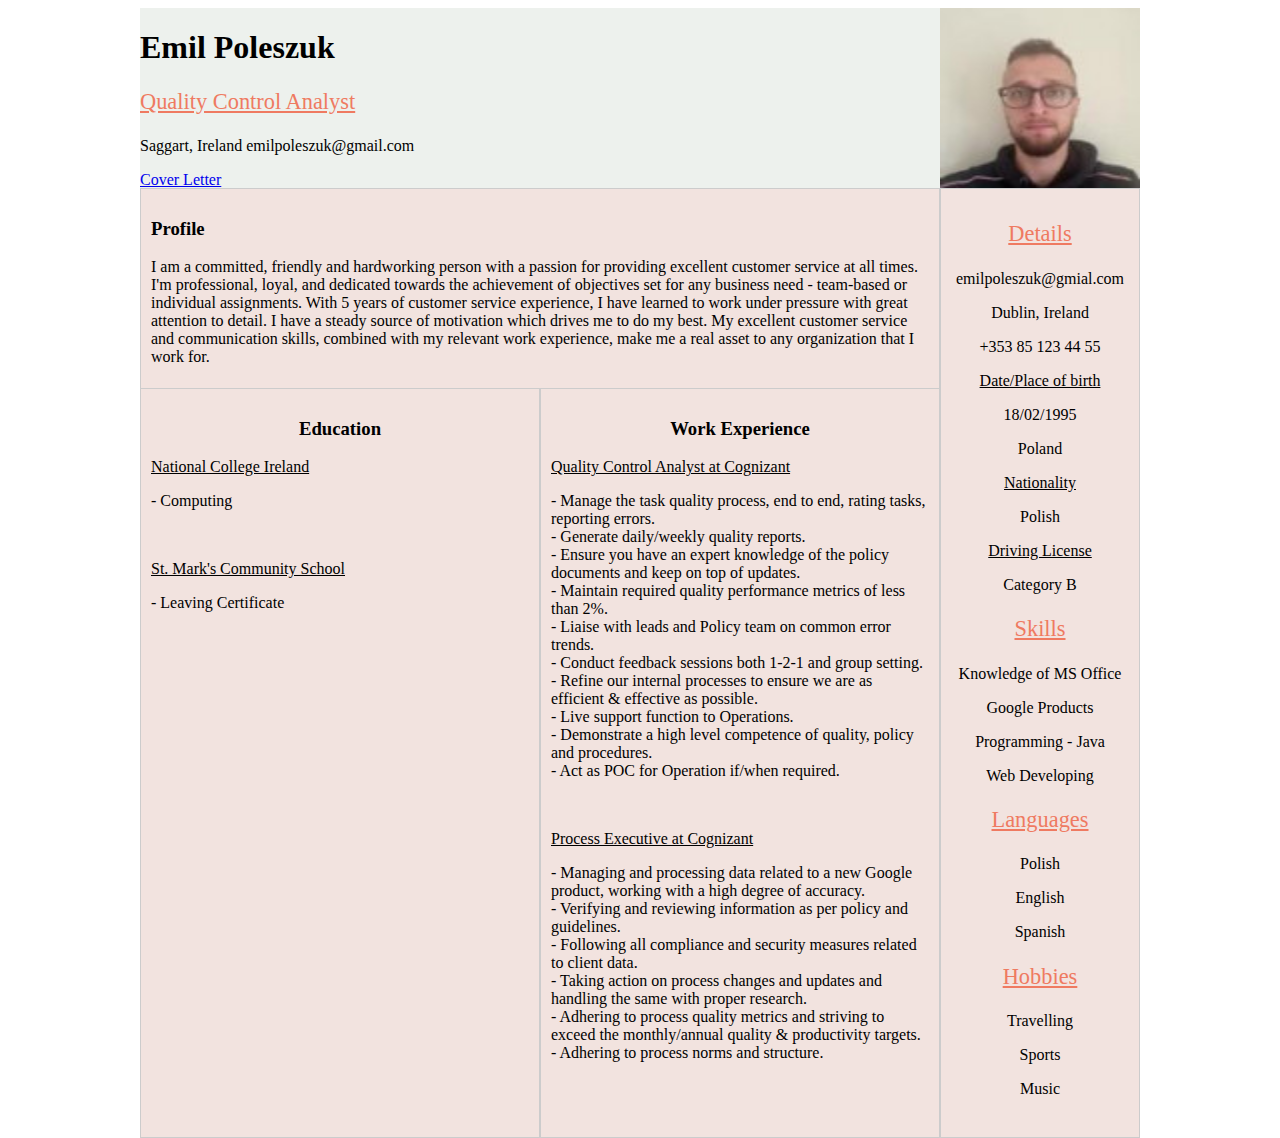
<file: index.html>
<!DOCTYPE html>
<html>
	<head>
		<title>CV</title>
		<link rel="stylesheet" href="style.css"/>
	</head>
	
	<body>	
		<div id="wrapper">
		
			<div class="profileBox">
				<div class="profCon-1">
					<p><h1>Emil Poleszuk</h1></p>
					<p class="sidebarTitleMain">Quality Control Analyst</p>
					<p class="underTitle">Saggart, Ireland emilpoleszuk@gmail.com</p>
					<div class="link"><a href="letter.html">Cover Letter</a></div>

				</div>
				<div class="profCon-2">
					<img src="images/emil.jpg" alt="Profile Pic"/>
				</div>
			</div>
			
			
			
			<div class="container-3">
				<div class="box-1">
					<p class="sidebarTitleMain">Details</p>
					<p>emilpoleszuk@gmial.com</p>
					<p>Dublin, Ireland</p>
					<p>+353 85 123 44 55</p>
					
					<p class="sidebarTitle">Date/Place of birth</p>
					<p>18/02/1995</p>
					<p>Poland</p>
					
					<p class="sidebarTitle">Nationality</p>
					<p>Polish</p>
					
					<p class="sidebarTitle">Driving License</p>
					<p>Category B</p>
					
					<p class="sidebarTitleMain">Skills</p>
					<p>Knowledge of MS Office</p>
					<p>Google Products</p>
					<p>Programming - Java</p>
					<p>Web Developing</p>
					
					<p class="sidebarTitleMain">Languages</p>
					<p>Polish</p>
					<p>English</p>
					<p>Spanish</p>
					
					<p class="sidebarTitleMain">Hobbies</p>
					<p>Travelling</p>
					<p>Sports</p>
					<p>Music</p>
				</div>
			</div>
			
			<div class="container-1">
				<div class="box-1">
					<h3>Profile</h3>
					<p>I am a committed, friendly and hardworking person with a passion for providing excellent customer service at all times. I'm professional, loyal, and dedicated towards the achievement of objectives set for any business need - team-based or individual assignments. With 5 years of customer service experience, I have learned to work under pressure with great attention to detail. I have a steady source of motivation which drives me to do my best. My excellent customer service and communication skills, combined with my relevant work experience, make me a real asset to any organization that I work for.</p>
				</div>
			</div>
			
			<div class="container-2">
				<div class="education">
					<h3 class="tabTitle">Education</h3>
						<p class="empTitle">National College Ireland</p>
						<p class="empText">- Computing</p>
						
						<br/>
					
						<p class="empTitle">St. Mark's Community School</p>
						<p class="empText">- Leaving Certificate</p>
				</div>
				
				<div class="experience">
					<h3 class="tabTitle">Work Experience</h3>
						<p class="empTitle">Quality Control Analyst at Cognizant</p>
						<p class="empText">
						<ul class="no-bullets";>
						<li>- Manage the task quality process, end to end, rating tasks,
						reporting errors.</li>
						<li>- Generate daily/weekly quality reports.</li>
						<li>- Ensure you have an expert knowledge of the policy
						documents and keep on top of updates.</li>
						<li>- Maintain required quality performance metrics of less than 2%.</li>
						<li>- Liaise with leads and Policy team on common error trends.</li>
						<li>- Conduct feedback sessions both 1-2-1 and group setting.</li>
						<li>- Refine our internal processes to ensure we are as efficient
						& effective as possible.</li>
						<li>- Live support function to Operations.</li>
						<li>- Demonstrate a high level competence of quality, policy
						and procedures.</li>
						<li>- Act as POC for Operation if/when required.</li>
						</ul>
						</p>
						
						<br/>
						
					<p class="empTitle">Process Executive at Cognizant</p>
						<p class="empText">
						<ul class="no-bullets">
						<li>- Managing and processing data related to a new Google
						product, working with a high degree of accuracy.</li>
						<li>- Verifying and reviewing information as per policy and
						guidelines.</li>
						<li>- Following all compliance and security measures related to
						client data.</li>
						<li>- Taking action on process changes and updates and handling the
						same with proper research.</li>
						<li>- Adhering to process quality metrics and striving to exceed the
						monthly/annual quality & productivity targets.</li>
						<li>- Adhering to process norms and structure.</li>
						</ul>
						</p>
				</div>
			</div>
		</div>
	</body>	
</html>
</file>
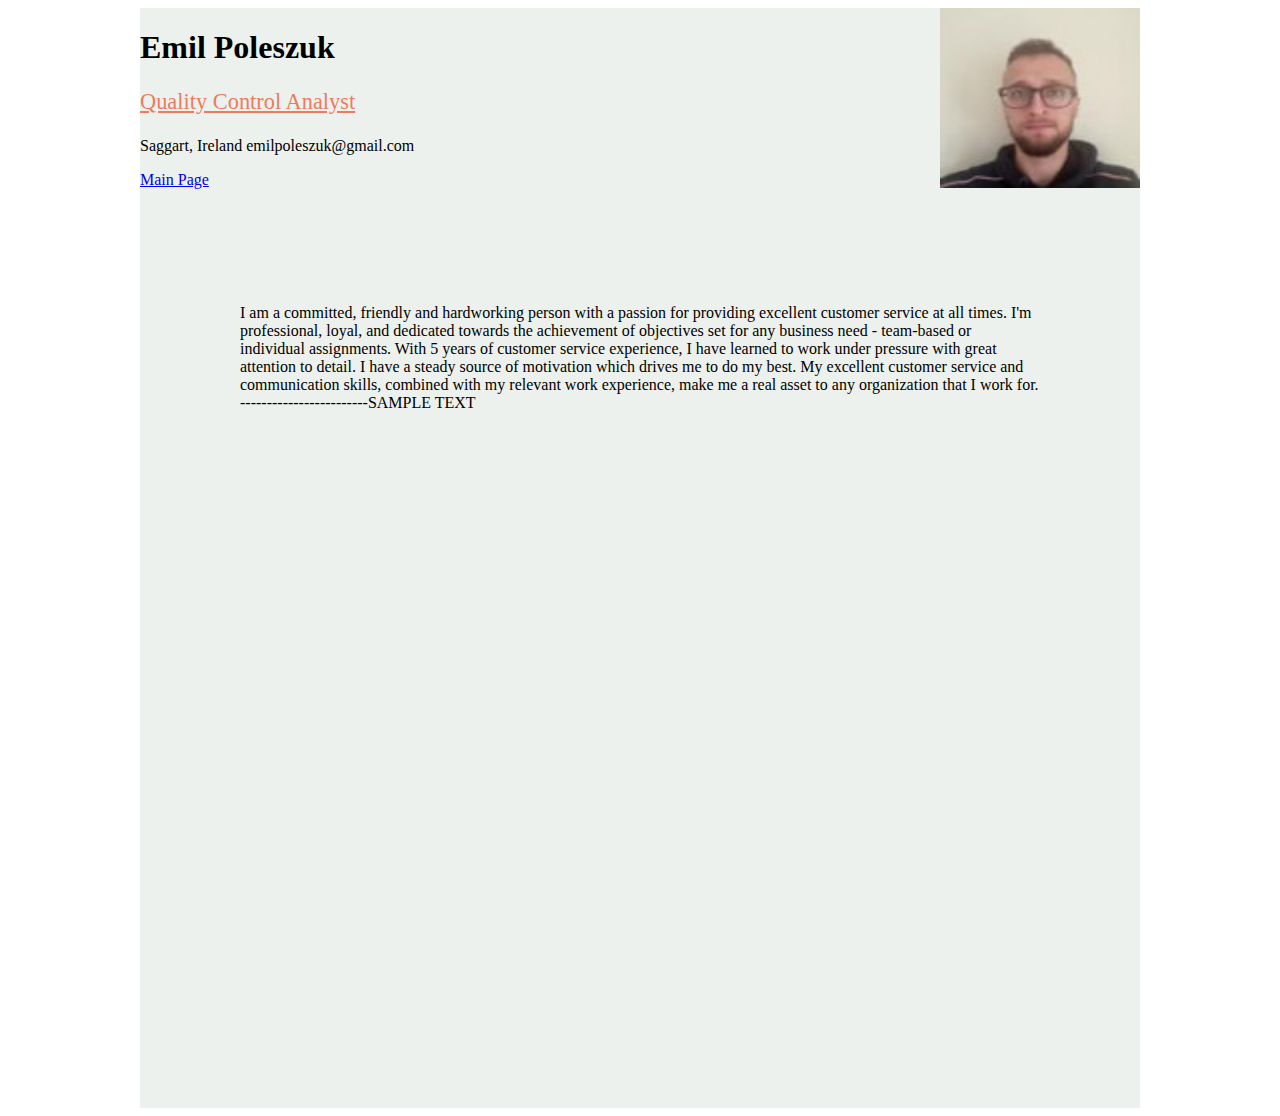
<file: letter.html>
<!DOCTYPE html>
<html>
	<head>
		<title>Cover Letter</title>
		<link rel="stylesheet" href="style.css"/>
	</head>
	
	<body>	
		<div id="wrapper">
		
			<div class="profileBox">
				<div class="profCon-1">
					<p><h1>Emil Poleszuk</h1></p>
					<p class="sidebarTitleMain">Quality Control Analyst</p>
					<p class="underTitle">Saggart, Ireland emilpoleszuk@gmail.com</p>
					<div class="link"><a href="index.html">Main Page</a></div>
				</div>
				<div class="profCon-2">
					<img src="images/emil.jpg" alt="Profile Pic"/>
				</div>
			</div>
			
			<div class="coverLetter">
			<p>
			I am a committed, friendly and hardworking person with a passion for providing excellent customer service at all times. I'm professional, loyal, and dedicated towards the achievement of objectives set for any business need - team-based or individual assignments. With 5 years of customer service experience, I have learned to work under pressure with great attention to detail. I have a steady source of motivation which drives me to do my best. My excellent customer service and communication skills, combined with my relevant work experience, make me a real asset to any organization that I work for. ------------------------SAMPLE TEXT
			</p>
			</div>
		</div>
	</body>	
</html>
</file>
<file: style.css>
body{
	
}
@media(min-width:968px){
	#wrapper{
		width:1000px;
		height:1100px;
		margin:0 auto;
		background-color:#EDF1ED;
	}
	.profileBox{
		width:1000px;
		height:180px;
		display:flex;
	}
	.profCon-1{
		width:800px;		
	}
	.profCon-2{
		width:200px;	
	}
	.profCon-2 img{
		width:100%;
		height:100%;		
	}
	.container-1{
		width:800px;
		height:200px;
		background-color:#F2E3DF;
	}
	.container-2{
		width:800px;
		height:750px;
		display:flex;
		justify-content:space-between;
		text-align:center:
	}
	.container-3{
		float:right;
		width:200px;
		height:950px;
		background-color:#F2E3DF;
		text-align:center;
	}
	.experience{
		width:50%;
		background-color:#F2E3DF;
	}
	.education{
		width:50%;
		background-color:#F2E3DF;
	}
	ul.no-bullets {
		list-style-type: none; /* Remove bullets */
		padding: 0; /* Remove padding */
		margin: 0; /* Remove margins */	
	}
	.tabTitle{
		text-align:center;
	}
	.empTitle{
		text-decoration:underline;
	}
	.container-1 div{
		border:1px #ccc solid;
		padding:10px;
	}

	.container-2 div{
		border:1px #ccc solid;
		padding:10px;
	}

	.container-3 div{
		border:1px #ccc solid;
		height:928px;
		padding:10px;
	}
	.sidebarTitleMain{
		font-size:140%;
		color:#EF7A61;
		text-decoration:underline;
	}
	.sidebarTitle{
		text-decoration:underline;
	}
	
	.coverLetter{
		padding:5%;
		margin:5%;
	}
}
</file>
